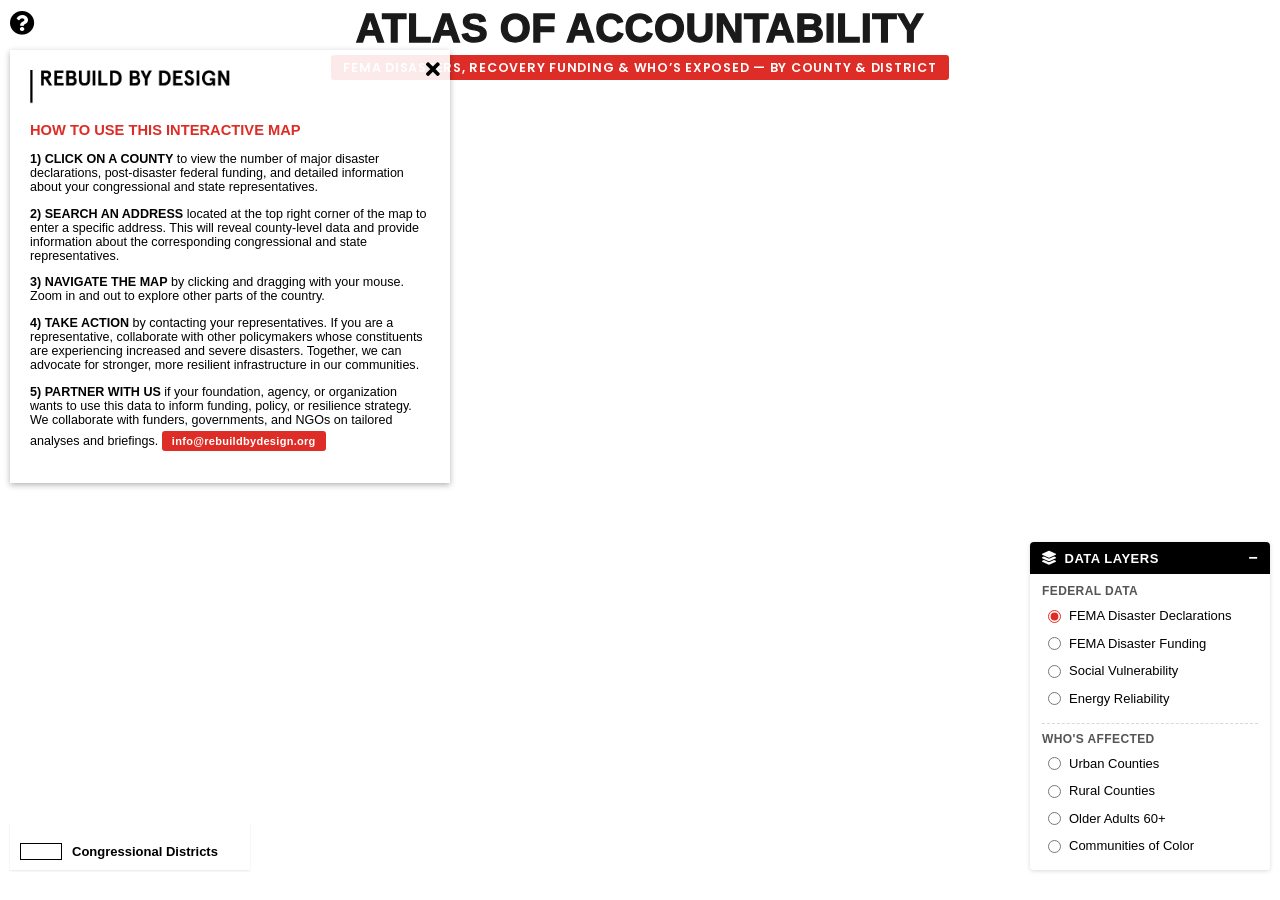
<file: index-old.html>
<!DOCTYPE html>
<html>

<head>
    <meta charset="utf-8">
    <title>Atlas of Accountability — Federal Disaster Declarations & Legislative Districts</title>
    <meta name="viewport" content="initial-scale=1,maximum-scale=1,user-scalable=no">

    <!-- SEO + social-share preview. og:image is a project key visual hosted on
         rebuildbydesign.org so links shared by partners, funders, and press
         unfurl into a rich card instead of a blank tile. -->
    <meta name="description" content="Interactive map of federal disaster declarations and FEMA recovery funding across U.S. counties and congressional districts, 2011–2024. A tool from Rebuild by Design to support resilience planning, policy, and partnership.">
    <meta property="og:type" content="website">
    <meta property="og:title" content="Atlas of Accountability — Rebuild by Design">
    <meta property="og:description" content="Interactive map of federal disaster declarations and FEMA recovery funding across U.S. counties and congressional districts, 2011–2024.">
    <meta property="og:image" content="https://rebuildbydesign.org/wp-content/uploads/AOA-tool.jpg">
    <meta property="og:url" content="https://rebuildbydesign.org/atlas-of-disaster">
    <meta name="twitter:card" content="summary_large_image">
    <meta name="twitter:title" content="Atlas of Accountability — Rebuild by Design">
    <meta name="twitter:description" content="Federal disaster declarations and FEMA recovery funding across U.S. counties and congressional districts, 2011–2024.">
    <meta name="twitter:image" content="https://rebuildbydesign.org/wp-content/uploads/AOA-tool.jpg">

    <link href="https://api.mapbox.com/mapbox-gl-js/v3.3.0/mapbox-gl.css" rel="stylesheet">

    <!-- CUSTOM GOOGLE FONT -->
    <link rel="preconnect" href="https://fonts.googleapis.com">
    <link rel="preconnect" href="https://fonts.gstatic.com" crossorigin>
    <link
        href="https://fonts.googleapis.com/css2?family=Poppins:ital,wght@0,100;0,200;0,300;0,400;0,500;0,600;0,700;0,800;0,900;1,100;1,200;1,300;1,400;1,500;1,600;1,700;1,800;1,900&family=Archivo:wght@800;900&display=swap"
        rel="stylesheet">

    <!-- FONT AWESOME -->
    <link rel="stylesheet" href="https://cdnjs.cloudflare.com/ajax/libs/font-awesome/5.15.1/css/all.min.css">

    <!-- MAPBOX SCRIPTS + GEOCODER -->
    <script src="https://api.mapbox.com/mapbox-gl-js/v3.3.0/mapbox-gl.js"></script>
    <script
        src='https://api.mapbox.com/mapbox-gl-js/plugins/mapbox-gl-geocoder/v5.0.0/mapbox-gl-geocoder.min.js'></script>
    <link rel='stylesheet' href='geocoder.css' type='text/css' /> <!-- Updated link -->


    <!-- LINK TO STYLESHEET -->
    <link rel="stylesheet" href="styles.css">
</head>

<body>
    <!-- ATLAS OF ACCOUNTABILITY LOGO — live HTML/CSS wordmark (replaces atlas-logo.png) -->
    <div class="css-atlas-title">
        <h1 class="atlas-word">Atlas of Accountability</h1>
        <span class="atlas-sub">FEMA disasters, recovery funding &amp; who&rsquo;s exposed &mdash; by county &amp; district</span>
    </div>


    <!-- MAPBOX MAP -->
    <div id="map"></div>


    <!-- LEGEND — body content swaps based on the active data lens -->
    <div id="legend">
        <div id="legend-body">
            <!-- Populated dynamically by scripts.js (see lensConfig.legendHTML) -->
        </div>
        <!-- Congressional Districts Boundary (always visible) -->
        <div class="legend-item">
            <div class="legend-rectangle"></div>
            <span><b>Congressional Districts</b></span>
        </div>
    </div>


    <!-- DATA LENS CONTROL PANEL — radio toggle to swap the choropleth -->
    <div id="control-panel">
        <button id="control-collapse-toggle" class="control-collapse-toggle" type="button" aria-expanded="true" aria-controls="control-panel-body" aria-label="Toggle data layers">
            <i class="fas fa-layer-group control-collapse-glyph" aria-hidden="true"></i>
            <span class="control-collapse-label">Data Layers</span>
            <span class="control-collapse-icon" aria-hidden="true">−</span>
        </button>
        <div id="control-panel-body" class="control-panel-body">
            <div class="control-section">
                <!-- Group 1: Federal Disaster Response — disaster counts +
                     federal funding lenses keyed off FEMA data. -->
                <div class="control-subgroup-title">Federal Data</div>
                <div class="control-options">
                    <label class="control-option">
                        <input type="radio" name="lens" value="disaster" checked>
                        <span>FEMA Disaster Declarations</span>
                    </label>
                    <label class="control-option">
                        <input type="radio" name="lens" value="fema">
                        <span>FEMA Disaster Funding</span>
                    </label>
                    <label class="control-option">
                        <input type="radio" name="lens" value="svi">
                        <span>Social Vulnerability</span>
                    </label>
                    <label class="control-option">
                        <input type="radio" name="lens" value="energy">
                        <span>Energy Reliability</span>
                    </label>
                    <!-- Sub-toggle revealed only when Energy Reliability lens is active -->
                    <div class="control-suboptions" data-lens="energy" style="display:none;">
                        <label class="control-suboption">
                            <input type="radio" name="energy-mode" value="avg" checked>
                            <span>Average outage</span>
                        </label>
                        <label class="control-suboption">
                            <input type="radio" name="energy-mode" value="max">
                            <span>Worst-case outage</span>
                        </label>
                    </div>
                </div>

                <!-- Group 2: Who's Affected — population-overlay lenses that
                     surface which communities sit under the disaster ramp. -->
                <div class="control-subgroup-title">Who's Affected</div>
                <div class="control-options">
                    <label class="control-option">
                        <input type="radio" name="lens" value="urban">
                        <span>Urban Counties</span>
                    </label>
                    <label class="control-option">
                        <input type="radio" name="lens" value="rural">
                        <span>Rural Counties</span>
                    </label>
                    <label class="control-option">
                        <input type="radio" name="lens" value="older">
                        <span>Older Adults 60+</span>
                    </label>
                    <label class="control-option">
                        <input type="radio" name="lens" value="minority">
                        <span>Communities of Color</span>
                    </label>
                    <!-- Older Adults sub-options hidden for now. Lens defaults
                         straight to the "Older adults & disaster declarations"
                         view via lensConfig.older.defaultSubMode in scripts.js.
                         To restore the dual-mode toggle, uncomment this block:
                    <div class="control-suboptions" data-lens="older" style="display:none;">
                        <label class="control-suboption">
                            <input type="radio" name="older-mode" value="concentration" checked>
                            <span>Where older adults live</span>
                        </label>
                        <label class="control-suboption">
                            <input type="radio" name="older-mode" value="disastersFaced">
                            <span>Older adults &amp; disaster declarations</span>
                        </label>
                    </div>
                    -->

                </div>
            </div>
        </div>
    </div>


    <!-- INFORMATION BOX TOP LEFT WITH METHODOLOGY -->
    <button id="info-icon" type="button" aria-label="Open About panel" aria-controls="info-panel">
        <i class="fas fa-question-circle" aria-hidden="true"></i>
    </button>
    <div id="info-panel">
        <button id="close-info-panel" type="button" aria-label="Close About panel">
            <i class="fas fa-times" aria-hidden="true"></i>
        </button>
        <img src="img/rebuildbydesign.png" alt="Rebuild by Design" style="width: 200px; height: 34px">
        <h3 class="info-panel-title">HOW TO USE THIS INTERACTIVE MAP</h3>
        <p><b>1) CLICK ON A COUNTY</b> to view the number of major disaster declarations, post-disaster federal funding, and detailed information about your congressional and state representatives.</p>
        <p><b>2) SEARCH AN ADDRESS</b> located at the top right corner of the map to enter a specific address. This will reveal county-level data and provide information about the corresponding congressional and state representatives.</p>
        <p><b>3) NAVIGATE THE MAP</b> by clicking and dragging with your mouse. Zoom in and out to explore other parts of the country.</p>
        <p><b>4) TAKE ACTION</b> by contacting your representatives. If you are a representative, collaborate with other policymakers whose constituents are experiencing increased and severe disasters. Together, we can advocate for stronger, more resilient infrastructure in our communities.</p>
        <p><b>5) PARTNER WITH US</b> if your foundation, agency, or organization wants to use this data to inform funding, policy, or resilience strategy. We collaborate with funders, governments, and NGOs on tailored analyses and briefings.
            <a class="info-panel-partner-link" href="mailto:info@rebuildbydesign.org?subject=Partner%20with%20Rebuild%20by%20Design%20%E2%80%94%20Atlas%20of%20Accountability">info@rebuildbydesign.org</a>
        </p>

        <!-- 
        <p class="info-panel-meta">Data sources &amp; methodology: <a href="https://rebuildbydesign.org/atlas-of-disaster#methodology" target="_blank" rel="noopener">rebuildbydesign.org/atlas-of-accountability</a></p>-->
    </div>


    <!-- LINK TO SCRIPTS DATA -->
    <script src="scripts.js"></script>


</body>

</html>
</file>
<file: geocoder.css>
/* Basics */
.mapboxgl-ctrl-geocoder,
.mapboxgl-ctrl-geocoder *,
.mapboxgl-ctrl-geocoder *:after,
.mapboxgl-ctrl-geocoder *:before {
    box-sizing: border-box;
}

.mapboxgl-ctrl-geocoder {
    position: absolute;
    top: 20px; /* 100px from the top */
    right: 40px; /* 20px from the right */
    background-color: #000; /* Black background */
    width: 225px;
    color: #fff; /* White text */
    min-width: 225px;
    z-index: 999;
    border-radius: 0px;
    transition: width .25s, min-width .25s;
    box-shadow: 0 2px 6px rgba(0, 0, 0, 0.3); /* Shadow for better visibility */
}

.mapboxgl-ctrl-geocoder--input {
    font: inherit;
    width: 100%;
    border: none;
    background-color: transparent;
    margin: 0;
    height: 40px;
    color: #fff; /* White text */
    font-weight: bold; /* Bold text */
    padding: 10px;
    font-size: 16px;
    font-family: 'Arial';
    padding-left: 40px; /* Move text to the right to avoid blocking the icon */
    text-overflow: ellipsis;
    white-space: nowrap;
    overflow: hidden;
}

.mapboxgl-ctrl-geocoder--input::-ms-clear {
    display: none; /* Hide input clear button in IE */
}

.mapboxgl-ctrl-geocoder--input:focus {
    color: #fff; /* White text */
    outline: thin dotted;
}

/* Set placeholder text color to white and font family to Arial */
.mapboxgl-ctrl-geocoder--input::placeholder {
    color: #fff; /* White text */
    opacity: 1; /* Ensures the color is not faded */
    font-family: 'Arial'; /* Font family */
}

.mapboxgl-ctrl-geocoder .mapboxgl-ctrl-geocoder--pin-right>* {
    z-index: 2;
    position: absolute;
    right: 8px;
    top: 7px;
    display: none;
}

.mapboxgl-ctrl-geocoder,
.mapboxgl-ctrl-geocoder .suggestions {
    box-shadow: 0 0 10px 2px rgba(0, 0, 0, .1);
}

/* Collapsed */
.mapboxgl-ctrl-geocoder.mapboxgl-ctrl-geocoder--collapsed {
    width: 50px;
    min-width: 50px;
    transition: width .25s, min-width .25s;
}

/* Suggestions */
.mapboxgl-ctrl-geocoder .suggestions {
    background-color: #000; /* Black background for suggestions */
    border: none;
    border-radius: 0 0 8px 8px;
    left: 0;
    list-style: none;
    margin: 0;
    padding: 0;
    position: absolute;
    width: 100%;
    top: calc(100% + 6px);
    z-index: 1000;
    overflow: hidden;
    font-size: 15px;
}

.mapboxgl-ctrl-bottom-left .suggestions,
.mapboxgl-ctrl-bottom-right .suggestions {
    top: auto;
    bottom: 100%;
}

.mapboxgl-ctrl-geocoder .suggestions>li>a {
    cursor: default;
    display: block;
    padding: 6px 12px;
    color: #fff; /* White text */
}

.mapboxgl-ctrl-geocoder .suggestions>.active>a,
.mapboxgl-ctrl-geocoder .suggestions>li>a:hover {
    color: #000; /* Black text */
    background-color: #f3f3f3;
    text-decoration: none;
    cursor: pointer;
}

.mapboxgl-ctrl-geocoder--suggestion-title {
    font-weight: bold;
}

.mapboxgl-ctrl-geocoder--suggestion-title,
.mapboxgl-ctrl-geocoder--suggestion-address {
    text-overflow: ellipsis;
    overflow: hidden;
    white-space: nowrap;
}

/* Icons */
.mapboxgl-ctrl-geocoder--icon {
    display: inline-block;
    vertical-align: middle;
    fill: #fff; /* White icon color */
    top: 10px;
}

.mapboxgl-ctrl-geocoder--icon-search {
    position: absolute;
    top: 9px;
    left: 10px; /* Adjust the icon position */
    width: 23px;
    height: 23px;
}

.mapboxgl-ctrl-geocoder--button {
    padding: 0;
    margin: 0;
    border: none;
    cursor: pointer;
    background: #000; /* Black background */
    line-height: 1;
}

.mapboxgl-ctrl-geocoder--icon-close {
    width: 20px;
    height: 20px;
    margin-top: 8px;
    margin-right: 3px;
}

.mapboxgl-ctrl-geocoder--button:hover .mapboxgl-ctrl-geocoder--icon-close {
    fill: #fff; /* White icon hover color */
}

.mapboxgl-ctrl-geocoder--icon-geolocate {
    width: 22px;
    height: 22px;
    margin-top: 6px;
    margin-right: 3px;
}

.mapboxgl-ctrl-geocoder--icon-loading {
    width: 26px;
    height: 26px;
    margin-top: 5px;
    margin-right: 0px;
    animation: rotate 0.8s infinite cubic-bezier(0.45, 0.05, 0.55, 0.95);
}

/* Powered by */
.mapboxgl-ctrl-geocoder--powered-by {
    display: block;
    float: left;
    padding: 6px 12px;
    padding-bottom: 9px;
    font-size: 13px;
}

.mapboxgl-ctrl-geocoder--powered-by a {
    color: #fff; /* White text */
}

.mapboxgl-ctrl-geocoder--powered-by a:not(:hover) {
    text-decoration: none;
}

/* Animation */
@-webkit-keyframes rotate {
    from {
        -webkit-transform: rotate(0);
        transform: rotate(0);
    }
    to {
        -webkit-transform: rotate(360deg);
        transform: rotate(360deg);
    }
}

@keyframes rotate {
    from {
        transform: rotate(0);
    }
    to {
        transform: rotate(360deg);
    }
}

/* Nudge animation */
@keyframes nudge {
    0%, 100% {
        transform: translateX(0);
    }
    50% {
        transform: translateX(7px);
    }
}

.nudge {
    animation: nudge 0.5s ease-in-out infinite;
}

/* Mobile specific styles */
@media (max-width: 600px) {
    .mapboxgl-ctrl-geocoder {
        width: 150px;
        min-width: 150px;
        top: 45px; /* increased from 20px → moves geocoder down 50px */
        right: 45px; /* optional: tighter margin for mobile */
    }

    .mapboxgl-ctrl-geocoder--input {
        height: 25px;
        font-size: 10px;
        padding: 10px;
        padding-left: 25px;
    }

    .mapboxgl-ctrl-geocoder--icon-search {
        top: 5px;
        left: 7px;
        width: 16px;
        height: 16px;
    }

    .mapboxgl-ctrl-geocoder .suggestions {
        font-size: 11px;
    }

    .mapboxgl-ctrl-geocoder .suggestions>li>a {
        padding: 4px 8px;
    }
}
</file>
<file: styles.css>
/* MAIN BODY STYLE */
body {
    margin: 0;
    padding: 0;
    overflow: hidden;
    font-family: 'Arial';
    font-style: normal;
    color: #000;
}

h3 {
    color: #000;
}

a:link,
a:visited {
    color: #de2d26;
    text-decoration: none;
}

a:hover,
a:active {
    color: #fcae91;
    text-decoration: none;
}

/* MAPBOX STYLE */
#map {
    position: absolute;
    top: 0;
    bottom: 0;
    width: 100%;
}

/* ATLAS TITLE — live HTML/CSS wordmark (Option A: outlined refresh) */
.css-atlas-title {
    position: absolute;
    top: 10px;
    left: 50%;
    transform: translateX(-50%);
    z-index: 1000;
    pointer-events: none;
    width: 92%;
    max-width: 640px;
    text-align: center;
}

.css-atlas-title .atlas-word {
    margin: 0;
    /* RBD outline font — same family used by the county popup's state
       name (.atlas-report-state). The "Outlined" glyphs are hollow by
       design, so we fill them solid dark and let the font supply the
       outline. NOTE: RBDBoldOutlined is NOT embedded in this project;
       it only renders on machines that have it installed locally.
       Everyone else falls back to Arial Black (solid, no outline).
       To make the outline render for all visitors, embed the font via
       @font-face (see note in the popup styles). */
    font-family: 'RBDBoldOutlined', 'Arial Black', 'Arial Bold', Gadget, sans-serif;
    font-weight: 700;
    text-transform: uppercase;
    /* keep the wordmark on a single line; size scales down on narrow screens */
    white-space: nowrap;
    font-size: clamp(18px, 4vw, 40px);
    line-height: 0.92;
    letter-spacing: 0.01em;
    color: #1a1a1a;
    /* RBDBoldOutlined is a single-weight font, so font-weight has no
       visible effect — thicken the glyph edges with a stroke instead
       to make the wordmark read heavier. Bump the px value for bolder. */
    -webkit-text-stroke: 1.3px #1a1a1a;
    text-stroke: 1.3px #1a1a1a;
}

.css-atlas-title .atlas-sub {
    display: inline-block;
    margin-top: 8px;
    background: #de2d26;
    color: #fff;
    font-family: 'Poppins', Arial, sans-serif;
    font-weight: 600;
    font-size: clamp(8.5px, 1.45vw, 12.5px);
    letter-spacing: 0.06em;
    text-transform: uppercase;
    line-height: 1.25;
    padding: 5px 12px;
    border-radius: 3px;
}

/* DATA LENS LEGEND — body content swaps based on active lens */
#legend {
    position: absolute;
    bottom: 30px;
    left: 10px;
    text-align: left;
    z-index: 999;
    padding: 10px;
    background: rgba(255, 255, 255, 0.8);
    box-shadow: 0 1px 2px rgba(0, 0, 0, 0.1);
    border-radius: 0px;
    font-size: 13px;
    font-family: 'Arial';
    font-weight: 100;
    font-style: normal;
    width: 220px;
}

.legend-title {
    margin-bottom: 4px;
}

/* SVI lens resolution indicator — a zoom-aware line above the legend
   title telling the user whether they're viewing the county average or
   census tracts, plus an orange nudge to zoom in for tract detail.
   Populated by renderSviScope() in scripts.js. */
.svi-scope-line {
    display: flex;
    align-items: center;
    gap: 6px;
    font-size: 11.5px;
    font-weight: bold;
    color: #00695f;
    margin-bottom: 6px;
}
.svi-scope-line:empty {
    display: none;
}
.svi-scope-line .res-dot {
    width: 7px;
    height: 7px;
    border-radius: 50%;
    background: #00B7A6;
    flex: none;
}
.svi-scope-line .res-line-muted {
    font-weight: normal;
    color: #777;
}
.svi-scope-hint {
    font-size: 10.5px;
    color: #8a6a00;
    margin-top: 7px;
    display: flex;
    align-items: center;
    gap: 5px;
    background: #fdf3d0;
    border-left: 3px solid #F4C842;
    padding: 4px 7px;
}
.svi-scope-hint:empty {
    display: none;
}

/* Sub-mode subtitle under a lens title (e.g. "Average outage" /
   "Worst-case outage" beneath "Energy Reliability"). */
.legend-mode-name {
    font-size: 12px;
    color: #555;
    font-weight: normal;
}

/* Filter badge — appended to the legend when an Urban/Rural filter
   is active so the user always knows which subset they're seeing. */
.legend-filter-badge {
    margin-top: 8px;
    padding: 4px 8px;
    border-left: 3px solid #888;
    background: #f4f4f4;
    font-size: 11px;
    font-weight: bold;
    color: #333;
}
.legend-filter-badge.filter-rural {
    border-left-color: #F4C842;  /* warm yellow — matches popup tag */
    background: #fdf3d0;
}
.legend-filter-badge.filter-urban {
    border-left-color: #FF6B35;  /* coral-orange — matches popup tag */
    background: #ffe2d4;
}


/* HOVER TOOLTIP — lightweight popup that follows the cursor.
   Compact, no tab arrow, no close button. Shows county name + the
   active lens's value so the user can scan the map at a glance. */
.aoa-hover-popup .mapboxgl-popup-content {
    padding: 8px 10px;
    border-radius: 4px;
    box-shadow: 0 2px 8px rgba(0, 0, 0, 0.18);
    font-family: 'Arial', sans-serif;
    font-size: 12px;
    line-height: 1.3;
    color: #000;
    pointer-events: none;
    max-height: none;
    overflow: visible;
}
.aoa-hover-popup .mapboxgl-popup-tip {
    display: none;
}
.aoa-hover-popup .hover-county {
    font-weight: bold;
    font-size: 13px;
    color: #000;
}
/* The headline value carries the ACTIVE LENS's color so the tooltip
   reads in the same palette as the map + legend it sits on (e.g. teal
   under Social Vulnerability, magenta under Communities of Color). The
   per-lens classes below override the neutral default. Keep these hexes
   in sync with the disaster-count headline tints (.disaster-count.lens-*)
   and the legend color-bar anchors. */
.aoa-hover-popup .hover-summary {
    color: #333;
    font-weight: bold;
    margin-top: 2px;
}
.aoa-hover-popup .hover-summary.lens-disaster { color: #de2d26; }
.aoa-hover-popup .hover-summary.lens-fema     { color: #c96305; }
.aoa-hover-popup .hover-summary.lens-svi      { color: #007462; }
.aoa-hover-popup .hover-summary.lens-energy   { color: #c24400; }
.aoa-hover-popup .hover-summary.lens-older    { color: #005824; }
.aoa-hover-popup .hover-summary.lens-urban    { color: #4a1486; }
.aoa-hover-popup .hover-summary.lens-rural    { color: #084594; }
.aoa-hover-popup .hover-summary.lens-minority { color: #7a0177; }

/* Muted secondary context line (e.g. "Urban county · pop. 58,761",
   the older-adult share, or the parent county under a tract). Replaces
   the old all-caps .hover-class tag, which used to stamp URBAN/RURAL on
   every tooltip regardless of the active lens. */
.aoa-hover-popup .hover-sub {
    color: #555;
    font-size: 11px;
    margin-top: 2px;
}
/* Communities of Color lens — race breakdown rows inside the hover
   tooltip, so the full detail is readable without opening the popup or
   dropping to the tract layer. */
.aoa-hover-popup .hover-race {
    margin-top: 5px;
    padding-top: 4px;
    border-top: 1px solid #eee;
}
.aoa-hover-popup .hover-race-row {
    display: flex;
    justify-content: space-between;
    gap: 14px;
    font-size: 11px;
    line-height: 1.55;
    color: #444;
}
.aoa-hover-popup .hover-race-row span:last-child {
    font-weight: bold;
    color: #7a0177;
}


/* INDICATORS TABLE — sits inside the click popup's County Data tab.
   Surfaces all 4 lens metrics so a journalist can fact-check across
   dimensions in one glance. The row whose key matches the active lens
   gets a yellow highlight so the "current view" stays visible.       */
.indicators-block {
    margin-top: 8px;
}
.indicators-table {
    width: 100%;
    border-collapse: collapse;
    font-size: 12px;
    line-height: 1.35;
}
.indicators-table td {
    padding: 3px 6px;
    border-bottom: 1px solid #eee;
}

/* Generic label / value cell styling — shared by both the Indicators
   table and the State Stats table so the visual language matches.
   Bold values, regular labels (consistent with the popup's headline
   "4 Federally Declared Extreme Weather Disasters" callout where the
   number is bold and the description is regular weight). */
.indicator-label {
    color: #555;
    width: 65%;
    font-weight: normal;
}
.indicator-value {
    text-align: right;
    font-weight: bold;
    color: #000;
    white-space: nowrap;
}

/* Section subheader inside the indicators table — names the data
   source for each group (Atlas of Accountability / CDC SVI / U.S.
   Energy Reliability). Bold black + 2px underline so it visually
   matches the county name h3 — readers see them as section anchors,
   not faint captions. Reserved black so red can stay reserved for
   the disaster-count headline + active lens highlights. */
.indicators-table tr.indicator-subheader td {
    padding: 10px 4px 4px;
    font-size: 11px;
    font-weight: bold;
    text-transform: uppercase;
    letter-spacing: 0.6px;
    color: #000;
    border-bottom: 2px solid #000;
    background: transparent;
}
/* The very first subheader doesn't need a big top gap (the
   disaster-count block above already provides spacing). */
.indicators-table tr.indicator-subheader:first-child td {
    padding-top: 6px;
}

/* Methodology / explainer caption that sits under a subheader. Uses
   a smaller font and lighter color so it reads as a footnote, not a
   competing row. <i> tags inside the caption italicize key terms. */
.indicators-table tr.indicator-caption td {
    padding: 4px 6px 8px;
    font-size: 11px;
    line-height: 1.35;
    color: #666;
    border-bottom: 1px solid #eee;
}

/* County → tract comparison pair at the top of the tract SVI section.
   Both rows live in the SVI teal palette; intensity sets the hierarchy.
   County = lighter context tint, tract = stronger focus tint + accent
   stripe (mirrors the active-row stripe used elsewhere). */
.indicators-table tr.indicator-compare td {
    border-bottom: 1px solid #eee;
}
.indicators-table tr.compare-county td {
    background: #E3F6F2;
}
.indicators-table tr.compare-county .indicator-label,
.indicators-table tr.compare-county .indicator-value {
    color: #2b6a62;
}
.indicators-table tr.compare-tract {
    box-shadow: inset 3px 0 0 #00B7A6;
}
.indicators-table tr.compare-tract td {
    background: #C6F2ED;
}
.indicators-table tr.compare-tract .indicator-label,
.indicators-table tr.compare-tract .indicator-value {
    color: #00463c;
    font-weight: bold;
}

/* "Zoom in for census-tract detail" nudge in the county popup's SVI
   section — mirrors the legend's orange hint and is clickable (flies the
   map to tract zoom). Spans both table columns. */
.indicators-table tr.svi-zoom-hint-row td {
    padding: 8px 6px 4px;
    border-bottom: 1px solid #eee;
}
.svi-zoom-hint {
    display: flex;
    align-items: center;
    gap: 6px;
    width: 100%;
    text-align: left;
    font-family: inherit;
    font-size: 11px;
    color: #8a6a00;
    background: #fdf3d0;
    border: none;
    border-left: 3px solid #F4C842;
    padding: 6px 8px;
    cursor: pointer;
}
.svi-zoom-hint:hover {
    background: #fbeab0;
}
.svi-zoom-hint-arrow {
    margin-left: auto;
    font-weight: bold;
}

/* Collapsible section header inside the indicators table (e.g. the tract
   popup's "Theme breakdown" and "Race & ethnicity"). Click to expand the
   rows tagged group-<id>. Reads as a tappable row in the SVI teal family:
   caret + label, with an optional count/teaser on the right. */
.indicators-table tr.indicator-collapsible {
    cursor: pointer;
}
.indicators-table tr.indicator-collapsible td {
    padding: 7px 6px;
    border-bottom: 1px solid #d7efe9;
    background: #EAF8F5;
}
.indicators-table tr.indicator-collapsible:hover td {
    background: #D4F1EB;
}
.indicators-table tr.indicator-collapsible .indicator-label {
    font-weight: bold;
    color: #00574c;
}
.indicators-table tr.indicator-collapsible .caret {
    display: inline-block;
    margin-right: 6px;
    font-size: 9px;
    color: #00B7A6;
    transition: transform 0.15s ease;
    transform: translateY(-1px);
}
.indicators-table tr.indicator-collapsible[aria-expanded="true"] .caret {
    transform: translateY(-1px) rotate(90deg);
}
.collapsible-count,
.collapsible-teaser {
    font-weight: normal;
    color: #4a8c82;
    font-size: 11px;
}

/* Rows belonging to a collapsible group: hidden until .is-open is added
   by the toggle handler. When open they read as nested detail — a faint
   teal tint + left indent so they clearly belong to the header above. */
.indicators-table tr.indicator-grouped {
    display: none;
}
.indicators-table tr.indicator-grouped.is-open {
    display: table-row;
}
.indicators-table tr.indicator-grouped td {
    background: #F4FBFA;
}
.indicators-table tr.indicator-grouped .indicator-label {
    padding-left: 18px;
}
.indicators-table tr.indicator-grouped.indicator-caption td {
    padding-left: 18px;
    color: #4a8c82;
}

/* Communities of Color county section. The COC block appears at the bottom
   of every county popup, so by default its collapsible header + nested rows
   are NEUTRAL grey (overriding the generic teal collapsible style above).
   They only take on the pink lens family when the Communities of Color lens
   is the active lens — keyed off the `lens-minority` class on the table. */
.indicators-table tr.indicator-collapsible.collapsible-coc td {
    background: #f4f4f4;
    border-bottom-color: #e6e6e6;
}
.indicators-table tr.indicator-collapsible.collapsible-coc:hover td {
    background: #ececec;
}
.indicators-table tr.indicator-collapsible.collapsible-coc .indicator-label {
    color: #444;
}
.indicators-table tr.indicator-collapsible.collapsible-coc .caret {
    color: #888;
}
.indicators-table tr.indicator-grouped.group-countyrace td {
    background: #fafafa;
}

/* Active state — Communities of Color lens selected → pink family. */
.indicators-table.lens-minority tr.indicator-collapsible.collapsible-coc td {
    background: #fff3f9;
    border-bottom-color: #ffb8db;
}
.indicators-table.lens-minority tr.indicator-collapsible.collapsible-coc:hover td {
    background: #ffe9f3;
}
.indicators-table.lens-minority tr.indicator-collapsible.collapsible-coc .indicator-label {
    color: #7a0177;
}
.indicators-table.lens-minority tr.indicator-collapsible.collapsible-coc .caret {
    color: #ae017e;
}
.indicators-table.lens-minority tr.indicator-grouped.group-countyrace td {
    background: #fff3f9;
}

/* ── Federal disaster aid: county hero block ──
   The headline county FEMA number, shown big + abbreviated. Neutral by
   default; tints orange when the FEMA Disaster Funding lens is active
   (table carries .lens-fema), matching that lens's family. */
.indicators-table tr.fema-hero-row td {
    padding: 3px 0 5px;
    border-bottom: 0;
}
.fema-hero {
    background: #f5f5f3;
    border-left: 4px solid #999;
    padding: 6px 10px;
}
.fema-hero .hero-amount {
    font-size: 17px;
    font-weight: 700;
    line-height: 1.05;
    color: #222;
}
.fema-hero .hero-sub {
    font-size: 10px;
    color: #555;
    margin-top: 2px;
}
.indicators-table.lens-fema .fema-hero {
    background: #FDE0C8;
    border-left-color: #ED7A1F;
}
.indicators-table.lens-fema .fema-hero .hero-amount {
    color: #9A4B02;
}

/* Statewide funding collapsible: neutral by default, orange under the FEMA
   lens (same neutral→lens-color pattern as the Communities of Color block). */
.indicators-table tr.indicator-collapsible.collapsible-fema td {
    background: #f4f4f4;
    border-bottom-color: #e6e6e6;
}
.indicators-table tr.indicator-collapsible.collapsible-fema:hover td {
    background: #ececec;
}
.indicators-table tr.indicator-collapsible.collapsible-fema .indicator-label {
    color: #444;
}
.indicators-table tr.indicator-collapsible.collapsible-fema .caret {
    color: #888;
}
.indicators-table tr.indicator-grouped.group-statefunding td {
    background: #fafafa;
}
/* Statewide total teaser ($) in bold black — neutral so it reads as a
   plain figure rather than an alert, bolded so the dollar amount stands
   out. Scoped to funding so the COC % POC teaser is unaffected. */
.indicators-table tr.indicator-collapsible.collapsible-fema .collapsible-teaser {
    color: #000;
    font-weight: bold;
}
.indicators-table.lens-fema tr.indicator-collapsible.collapsible-fema td {
    background: #FDE0C8;
    border-bottom-color: #f6cba6;
}
.indicators-table.lens-fema tr.indicator-collapsible.collapsible-fema:hover td {
    background: #f9d3b3;
}
.indicators-table.lens-fema tr.indicator-collapsible.collapsible-fema .indicator-label {
    color: #9A4B02;
}
.indicators-table.lens-fema tr.indicator-collapsible.collapsible-fema .caret {
    color: #C96305;
}
.indicators-table.lens-fema tr.indicator-grouped.group-statefunding td {
    background: #fff6ee;
}

/* Footnotes rendered BELOW the indicators table — methodology caveats
   that explain marked terms (e.g. *NRI threshold). Small, italic, gray. */
.indicators-footnotes {
    margin-top: 8px;
    font-size: 11px;
    line-height: 1.4;
    color: #666;
    font-style: italic;
}
.indicators-footnotes div {
    margin-top: 3px;
}
.indicators-table tr.indicator-active .indicator-label,
.indicators-table tr.indicator-active .indicator-value {
    color: #000;
}

/* Per-lens highlight colors — uses the lightest stop of each lens's
   ramp for the row background and a deeper mid-ramp tone for the
   left stripe accent. Keeps visual continuity with the map legend. */
.indicators-table tr.indicator-active.lens-fema {
    background: #FDE0C8;
    box-shadow: inset 3px 0 0 #ED7A1F;
}
.indicators-table tr.indicator-active.lens-svi {
    background: #C6F2ED;
    box-shadow: inset 3px 0 0 #00B7A6;
}
.indicators-table tr.indicator-active.lens-energy {
    background: #F9ECDC;
    box-shadow: inset 3px 0 0 #C24400;
}
.indicators-table tr.indicator-active.lens-older {
    background: #edf8fb;
    box-shadow: inset 3px 0 0 #005824;
}
.indicators-table tr.indicator-active.lens-minority {
    background: #fff3f9;
    box-shadow: inset 3px 0 0 #7a0177;
}

.color-bar {
    position: relative;
    width: 100%;
    height: 30px;
    padding: 0 10px;
    box-sizing: border-box;
}

/* Per-lens gradients — keep these aligned with paintExpression in scripts.js. */
.color-bar.lens-disaster {
    background: linear-gradient(to right, #e6e6e5, #fee5d9, #fcae91, #fb6a4a, #de2d26, #a50f15, #710005);
}
.color-bar.lens-fema {
    background: linear-gradient(to right, #FDE0C8, #F9BE88, #F59A45, #ED7A1F, #C96305, #9A4B02);
}
.color-bar.lens-svi {
    background: linear-gradient(to right, #C6F2ED, #79D9CF, #00B7A6, #009887, #007462);
}
.color-bar.lens-energy {
    background: linear-gradient(to right, #F9ECDC, #F4C69A, #F07F2E, #C24400, #6E2800);
}
.color-bar.lens-older {
    background: linear-gradient(to right, #edf8fb, #b2e2e2, #66c2a4, #2ca25f, #006d2c);
}
/* Older Adults > "Older adults & disaster declarations" — smooth
   7-stop green spectrum, matching the FEMA Disaster Declarations
   lens visual style (0/2/4/6/8/10/12+). Painted only on counties
   with 25%+ age 60+; everywhere else is muted gray. */
.color-bar.lens-older-disasters {
    background: linear-gradient(to right, #edf8fb, #ccece6, #99d8c9, #66c2a4, #41ae76, #238b45, #005824);
}
/* Urban Counties & Disaster Declarations — smooth 7-stop purple
   spectrum, matching the FEMA Disaster Declarations lens visual
   style. Civic/government coding, intentionally non-political. */
.color-bar.lens-urban {
    background: linear-gradient(to right, #efedf5, #dadaeb, #bcbddc, #9e9ac8, #807dba, #6a51a3, #4a1486);
}
/* Rural Counties — smooth 7-stop blue spectrum, matching the FEMA
   Disaster Declarations lens visual style. Distinct from Social
   Vulnerability (which leans teal/green-blue). */
.color-bar.lens-rural {
    background: linear-gradient(to right, #eff3ff, #c6dbef, #9ecae1, #6baed6, #4292c6, #2171b5, #084594);
}
/* Communities of Color — smooth 7-stop magenta/pink spectrum, matching
   the FEMA Disaster Declarations lens visual style. Painted only on
   majority-minority counties (50%+ people of color); everywhere else is
   muted gray. Distinct from urban (purple), rural (blue), older (green). */
.color-bar.lens-minority {
    background: linear-gradient(to right, #fde0dd, #fcc5c0, #fa9fb5, #f768a1, #dd3497, #ae017e, #7a0177);
}

/* Proportional-dots legend for the Older Adults > "Where older adults
   live" sub-mode. Each .legend-dot is sized inline (data-driven) to
   match the radii produced by the map's sqrt scale at 10K / 100K /
   500K / 1M+ adults 60+. */
.dot-scale-legend {
    display: flex;
    align-items: flex-end;
    gap: 16px;
    margin-top: 10px;
    padding: 4px 4px 0;
}
.dot-scale-legend .dot-group {
    display: flex;
    flex-direction: column;
    align-items: center;
    gap: 4px;
}
.dot-scale-legend .legend-dot {
    display: inline-block;
    background: #006d2c;
    opacity: 0.6;
    border-radius: 50%;
    border: 0.6px solid #ffffff;
    box-shadow: 0 0 0 0.5px rgba(0,0,0,0.12);
}
.dot-scale-legend .dot-label {
    font-size: 10px;
    color: #555;
}


/* Optional unit caption sitting below a lens gradient. */
.legend-units {
    margin-top: 4px;
    font-size: 11px;
    color: #555;
    font-style: italic;
}

/* "No data" swatch shown beside lenses that have a missing-value class
   (e.g. SVI for Puerto Rico/DC/territories, Energy Reliability for the
   142 counties without utility data). */
.legend-no-data {
    display: flex;
    align-items: center;
    gap: 6px;
    margin-top: 6px;
    font-size: 12px;
}
.no-data-swatch {
    display: inline-block;
    width: 18px;
    height: 12px;
    background: #C9C9C9;
    border: 0.5px solid rgba(0, 0, 0, 0.2);
    flex-shrink: 0;
}
.no-data-swatch.energy {
    background: #C8CBD1;
}

.color-description {
    position: absolute;
    top: 5px;
    left: 0;
    right: 0;
    display: flex;
    justify-content: space-between;
    padding: 3px 10px;
    color: #ffffff;
    font-weight: bold;
}

/* DATA LENS + URBAN/RURAL CONTROL PANEL (bottom-right) */
#control-panel {
    position: absolute;
    bottom: 30px;
    right: 10px;
    z-index: 999;
    background: rgba(255, 255, 255, 0.92);
    box-shadow: 0 1px 4px rgba(0, 0, 0, 0.15);
    border-radius: 4px;
    font-family: 'Arial';
    font-size: 13px;
    color: #000;
    width: 240px;
    overflow: hidden;
}

.control-collapse-toggle {
    width: 100%;
    display: flex;
    align-items: center;
    gap: 8px;
    padding: 8px 12px;
    background: #000;
    color: #fff;
    border: none;
    cursor: pointer;
    font-family: 'Arial';
    font-size: 13px;
    font-weight: bold;
    text-transform: uppercase;
    letter-spacing: 0.5px;
}

.control-collapse-toggle:hover {
    background: #de2d26;
}

.control-collapse-glyph {
    font-size: 14px;
    line-height: 1;
    flex-shrink: 0;
}

.control-collapse-label {
    flex: 1;
    text-align: left;
}

.control-collapse-icon {
    font-size: 16px;
    line-height: 1;
    flex-shrink: 0;
}

.control-panel-body {
    padding: 10px 12px 12px;
}

.control-panel-body.collapsed {
    display: none;
}

.control-section + .control-section {
    margin-top: 12px;
    padding-top: 12px;
    border-top: 1px solid #e0e0e0;
}

.control-title {
    font-weight: bold;
    margin-bottom: 6px;
    font-size: 12px;
    text-transform: uppercase;
    letter-spacing: 0.4px;
    color: #333;
}

/* Sub-grouping inside a control-section. Used to split the data
   lens list into "Atlas Data" and "Communities & Disasters" groups
   so the population overlay lenses read as a distinct family. */
.control-subgroup-title {
    font-weight: bold;
    font-size: 12px;
    text-transform: uppercase;
    letter-spacing: 0.4px;
    color: #555;
    margin: 12px 0 6px 0;
    padding-top: 8px;
    border-top: 1px dashed #d8d8d8;
}
.control-subgroup-title:first-child {
    margin-top: 0;
    padding-top: 0;
    border-top: none;
}

.control-options {
    display: flex;
    flex-direction: column;
    gap: 4px;
}

.control-option {
    display: flex;
    align-items: center;
    gap: 8px;
    padding: 4px 6px;
    cursor: pointer;
    border-radius: 2px;
    line-height: 1.2;
}

.control-option:hover {
    background: #f5f5f5;
}

.control-option input[type="radio"] {
    margin: 0;
    cursor: pointer;
    accent-color: #de2d26;
}

.control-option span {
    user-select: none;
}

/* Lens-specific sub-controls (e.g. Energy AVG / MAX). Indented under
   the parent radio with a left rule to make the relationship visible.
   Visibility is controlled by JS — only shown when the parent lens
   is active. */
.control-suboptions {
    margin: 4px 0 4px 22px;
    padding-left: 8px;
    border-left: 2px solid #d6d6d6;
    display: flex;
    flex-direction: column;
    gap: 2px;
}

.control-suboption {
    display: flex;
    align-items: center;
    gap: 6px;
    padding: 3px 4px;
    cursor: pointer;
    border-radius: 2px;
    line-height: 1.2;
    font-size: 12px;
    color: #333;
}

.control-suboption:hover {
    background: #f5f5f5;
}

.control-suboption input[type="radio"] {
    margin: 0;
    cursor: pointer;
    accent-color: #C24400; /* matches energy ramp accent */
    transform: scale(0.9);
}

.control-suboption span {
    user-select: none;
}


/* WEST VIRGINIA WORKSHOP LAYERS — checkbox overlays + hint */
.control-option input[type="checkbox"] {
    margin: 0;
    cursor: pointer;
    accent-color: #1f78b4; /* matches the floodplain blue */
}

/* "Base data layer" toggle sits apart from the WV overlay checkboxes */
.wv-base-row {
    border-bottom: 1px dashed #d6d6d6;
    padding-bottom: 6px;
    margin-bottom: 2px;
}

.wv-layer-hint {
    font-size: 11px;
    line-height: 1.3;
    color: #777;
    font-style: italic;
    padding: 2px 4px 4px 22px;
}

/* Floodplain legend swatch — aqua fill + blue edge, echoing FEMA's
   Special Flood Hazard Area symbology. */
.legend-swatch-flood {
    width: 40px;
    height: 15px;
    background-color: rgba(31, 111, 229, 0.45);
    border: 1.5px solid #0a3a8c;
    margin-right: 10px;
    flex: 0 0 auto;
}

/* Repetitive loss — purple to stand apart from the red choropleth + blue flood */
.legend-swatch-reploss {
    width: 40px;
    height: 15px;
    background-color: rgba(142, 36, 170, 0.55);
    border: 1.5px solid #4a148c;
    margin-right: 10px;
    flex: 0 0 auto;
}

/* Flood buyouts — green dot (mitigation already funded) */
.legend-swatch-buyouts {
    width: 15px;
    height: 15px;
    background-color: #1b7837;
    border: 1.5px solid #ffffff;
    box-shadow: 0 0 0 1px #1b7837;
    border-radius: 50%;
    margin-right: 14px;
    margin-left: 12px;
    flex: 0 0 auto;
}

/* HUC-8 watersheds — dashed teal line */
.legend-swatch-watersheds {
    width: 40px;
    height: 0;
    border-top: 2px dashed #00695c;
    margin-right: 10px;
    flex: 0 0 auto;
}

/* NRI tooltip — per-hazard expected-loss breakdown + framing footer */
.hover-haz-title {
    margin-top: 6px;
    font-size: 11px;
    font-weight: 600;
    color: #333;
}

.hover-haz {
    margin-top: 2px;
}

.hover-haz-row {
    display: flex;
    justify-content: space-between;
    gap: 12px;
    font-size: 12px;
    line-height: 1.5;
}

.hover-haz-row span:last-child {
    color: #bd0026;
    font-variant-numeric: tabular-nums;
    white-space: nowrap;
}

.hover-foot {
    margin-top: 6px;
    padding-top: 5px;
    border-top: 1px solid #e2e2e2;
    font-size: 10.5px;
    line-height: 1.35;
    color: #666;
    font-style: italic;
}

/* NRI flood-risk graduated legend (a small ramp instead of one swatch) */
.legend-item-block {
    display: block;
}

.nri-ramp {
    display: flex;
    margin-top: 6px;
}

.nri-ramp span {
    flex: 1 1 0;
    height: 12px;
}

.nri-ramp-labels {
    display: flex;
    justify-content: space-between;
    font-size: 10px;
    color: #555;
    margin-top: 2px;
}

/* CONGRESS BOUNDARY LEGEND */
.legend-item {
    display: flex;
    justify-content: flex-start;
    /* Align items to the start */
    align-items: center;
    margin-top: 10px;
}

.legend-rectangle {
    width: 40px;
    height: 15px;
    background-color: #fff;
    border: 1px solid #000;
    margin-right: 10px;
}

/* TOP LEFT HOW TO USE INFO BOX */
#info-icon {
    position: absolute;
    top: 10px;
    left: 10px;
    z-index: 1001;
    cursor: pointer;
    background: transparent;
    border: 0;
    padding: 0;
    line-height: 0;
}
#info-icon .fa-question-circle {
    font-size: 25px;
    color: #000;
}
#info-icon:hover {
    opacity: 0.8;
}
#close-info-panel {
    position: absolute;
    top: 10px;
    right: 10px;
    cursor: pointer;
    background: transparent;
    border: 0;
    padding: 0;
    line-height: 0;
}
#close-info-panel .fa-times {
    font-size: 20px;
    color: #000;
}
#info-icon:focus-visible,
#close-info-panel:focus-visible {
    outline: 2px solid #de2d26;
    outline-offset: 2px;
}

/* Brand-red accent for the info-panel header. Replaces a deprecated
   <font color> tag so the markup stays HTML5-clean and the color lives
   in CSS where designers can adjust it. */
.info-panel-title {
    color: #de2d26;
}

/* Partner mailto link inside info-panel step 5. Styled as a soft red
   pill so a foundation officer scanning the panel can spot the
   conversion path without it competing with the body text. */
.info-panel-partner-link {
    display: inline-block;
    margin-top: 4px;
    padding: 4px 10px;
    background: #de2d26;
    color: #fff !important;
    text-decoration: none;
    font-weight: 600;
    font-size: 11px;
    letter-spacing: 0.3px;
    border-radius: 3px;
}
.info-panel-partner-link:hover { background: #000; }

/* Methodology / data-sources caption at the bottom of the info panel.
   Small, italic, links out to rebuildbydesign.org where the full
   methodology is hosted. */
.info-panel-meta {
    margin-top: 14px;
    padding-top: 10px;
    border-top: 1px solid rgba(0,0,0,0.1);
    font-size: 11px;
    color: #555;
    font-style: italic;
}
.info-panel-meta a { color: #555; }
.info-panel-meta a:hover { color: #de2d26; }

#info-panel {
    display: block;
    position: absolute;
    top: 50px;
    left: 10px;
    background: rgba(255, 255, 255, 0.9);
    padding: 20px;
    border-radius: 0px;
    max-width: 400px;
    max-height: 800px;
    box-shadow: 0 2px 6px rgba(0, 0, 0, 0.3);
    z-index: 1000;
    font-family: 'Arial';
    font-style: normal;
    font-size: calc(10px + 0.2vw);
    overflow-y: auto;
}

/* Wrapper for buttons */
.button-wrapper {
    display: flex;
    justify-content: start; /* Align buttons to the left */
    gap: 20px !important; /* Space between buttons */
}

/* SHARE AND DOWNLOAD BUTTON STYLING */
.button-report {
    font-family: "Open Sans", sans-serif;
    font-size: 16px;
    letter-spacing: 2px;
    text-decoration: none;
    text-transform: uppercase;
    color: #000;
    cursor: pointer;
    border: 1px solid #000;
    border-bottom: 2px solid #000;
    border-right: 2px solid #000;
    padding: 0.25em 0.5em;
    background-color: #fff;
    box-shadow: 1px 1px 0px 0px, 2px 2px 0px 0px, 3px 3px 0px 0px, 4px 4px 0px 0px, 5px 5px 0px 0px;
    position: relative;
    user-select: none;
    -webkit-user-select: none;
    touch-action: manipulation;
    font-weight: bold;
    transition: all 0.3s ease;
}

.button-report:hover {
    background-color: #de2d26;
    color: #fff;
    box-shadow: 0px 0px 0px 0px, 1px 1px 0px 0px #000, 2px 2px 0px 0px #000, 3px 3px 0px 0px #000, 4px 4px 0px 0px #000, 5px 5px 0px 0px #000;
    border: 1px solid #000;
    border-bottom: 2px solid #000;
    border-right: 2px solid #000;
}

.button-report:active {
    box-shadow: 0px 0px 0px 0px;
    top: 5px;
    left: 5px;
    background-color: #de2d26;
    color: #fff;
    font-weight: bold;
    border: 1px solid #000;
    border-bottom: 2px solid #000;
    border-right: 2px solid #000;
}



/* INACTIVE FOR NOW Toggle DISASTER DATA 
#toggle-counties {
    font-family: 'Arial';
    font-weight: 300;
    font-style: normal;
    font-size: 14px;
    text-align: center;
    color: #de2d26;
}
*/

/* POP UP DESIGN */
.popup-container {
    display: flex;
    flex-wrap: wrap;
    gap: 16px;
    z-index: 9999;
    position: relative;
    width: 100%;
    max-width: 520px;
    font-size: 13px;
    align-items: stretch;
}

/* County header — name + sub-line (population · classification badge). */
.popup-county-header {
    margin-bottom: 8px;
}
.popup-county-header h3 {
    margin: 0 0 4px;
    padding-bottom: 4px;
    font-size: 16px;
    border-bottom: 2px solid #000;
    color: #000;
}
/* Small subtitle under the tract name (state) in the SVI tract popup,
   matching the muted weight of the population text in the sub-line. */
.popup-tract-state {
    font-size: 0.85em;
    color: #555;
    margin: -2px 0 6px;
    font-weight: 500;
}
.popup-county-sub {
    display: flex;
    align-items: center;
    gap: 10px;
    font-size: 13px;
    color: #555;
    flex-wrap: wrap;
}
.popup-pop {
    font-weight: 500;
    color: #333;
    font-size: 13px;
}

/* Classification tag (Rural / Urban) — solid rectangle that anchors
   the sub-line. Sits to the LEFT of the spelled-out population so the
   eye reads classification → population. Purple stays as the single
   semantic color for urban/rural classification anywhere in the popup. */
.classification-badge {
    display: inline-block;
    font-size: 11px;
    font-weight: bold;
    letter-spacing: 0.8px;
    text-transform: uppercase;
    padding: 3px 9px;
    border: none;
    border-radius: 0;
    color: #fff;
    line-height: 1.4;
}
.classification-badge.classification-rural {
    background: #3182bd;  /* blue — matches Rural lens palette */
    color: #fff;
}
.classification-badge.classification-urban {
    background: #756bb1;  /* purple — matches Urban lens palette */
    color: #fff;
}

/* State context — always visible (no collapse). Same label/value
   styling as the indicators table for visual consistency. */
.state-context {
    margin: 10px 0;
    padding: 10px 10px 6px;
    background: #f7f7f7;
    border-radius: 4px;
    font-size: 12px;
}
.state-context-title {
    font-weight: bold;
    color: #000;
    margin-bottom: 4px;
    font-size: 12px;
}
.state-stats-table {
    width: 100%;
    border-collapse: collapse;
    font-size: 12px;
    line-height: 1.35;
}
.state-stats-table td {
    padding: 4px 4px;
    border-bottom: 1px solid #e8e8e8;
}
.state-stats-table tr:last-child td {
    border-bottom: none;
}

/* Atlas of Disaster Report button — solid red CTA at the bottom of
   the right column. Tight layout, white text, RBD outline font for
   the state name. Acts as the natural "go read the report" anchor
   after the user has reviewed the data and reps. */
/* Lead-in sentence above the Atlas Report button. Selector is scoped
   to .popup-col-rep so it overrides the generic `.popup-col-rep p`
   rule (which sets 13px) and matches the left-column .indicator-label
   look: 12px, regular weight, gray. padding-top guarantees breathing
   room from the Governor section above even when the flex auto-margin
   doesn't have leftover space to expand into. */
.popup-col-rep .atlas-report-lead {
    margin: auto 0 6px;
    padding-top: 22px;
    font-size: 12px;
    line-height: 1.35;
    color: #555;
    font-style: italic;
    font-weight: normal;
}

.atlas-report-button {
    display: block;
    margin-top: 0;
    padding: 10px 8px;
    background: #de2d26;
    text-align: center;
    text-decoration: none !important;
    transition: background 0.15s;
    border-radius: 2px;
}
.atlas-report-button:hover {
    background: #000;
}
/* nowrap guarantees the "(2011–2024)" stays on one line in the
   narrow right column. Font + letter-spacing tightened to fit. */
.atlas-report-cta {
    display: block;
    font-size: 9px;
    font-weight: bold;
    text-transform: uppercase;
    letter-spacing: 0.4px;
    color: #fff;
    margin-bottom: 3px;
    line-height: 1.2;
    white-space: nowrap;
}
.atlas-report-state {
    display: block;
    font-size: 22px;
    line-height: 1;
    color: #fff;
    font-family: 'RBDBoldOutlined', 'Arial Black', 'Arial Bold', Gadget, sans-serif;
    text-transform: uppercase;
}

/* Partner CTA shown directly under the state report button in the
   popup's Representatives column. Black ground so it reads as a
   *different* action from the red report button (research vs.
   partnership) — same shape so they feel like a pair. */
.partner-cta-button {
    display: block;
    margin-top: 6px;
    padding: 10px 8px;
    background: #111;
    text-align: center;
    text-decoration: none !important;
    transition: background 0.15s;
    border-radius: 2px;
}
.partner-cta-button:hover { background: #de2d26; }
.partner-cta-label {
    display: block;
    font-size: 13px;
    font-weight: 700;
    color: #fff;
    line-height: 1.2;
    letter-spacing: 0.2px;
}
.partner-cta-sub {
    display: block;
    margin-top: 2px;
    font-size: 9px;
    font-weight: 600;
    text-transform: uppercase;
    letter-spacing: 0.4px;
    color: rgba(255,255,255,0.75);
}

/* Toast that replaces the native alert() on a failed geocoder lookup.
   Positioned under the geocoder control (top-right) so the message
   lands next to the input that triggered it. */
.aoa-toast {
    position: fixed;
    top: 64px;
    right: 12px;
    max-width: 280px;
    padding: 10px 14px;
    background: rgba(20, 20, 20, 0.92);
    color: #fff;
    font-size: 13px;
    line-height: 1.35;
    border-radius: 4px;
    box-shadow: 0 4px 12px rgba(0, 0, 0, 0.2);
    z-index: 1100;
    animation: aoa-toast-in 180ms ease-out;
}
@keyframes aoa-toast-in {
    from { opacity: 0; transform: translateY(-4px); }
    to   { opacity: 1; transform: translateY(0); }
}

/* Desktop: if the popup content is taller than the viewport, let it scroll
   inside the popup instead of being clipped by the map container. */
.mapboxgl-popup-content {
    max-height: calc(100vh - 80px);
    overflow-y: auto;
}

.popup-column {
    /* Default; overridden per-column below for the desktop 60/40 split. */
    flex: 1 1 45%;
}

/* Desktop column ratio — left (county data + table) takes 60% of the
   space available AFTER the gap, right (representatives) takes 40%.
   Using flex-grow ratios with basis: 0 means we share the post-gap
   space cleanly without overflow → no accidental wrapping.
   Mobile stacks them at 100% (see media query). */
.popup-col-disaster {
    flex: 60 1 0;
    min-width: 0;
}
.popup-col-rep {
    flex: 40 1 0;
    min-width: 0;
    /* Stack right-column children vertically so margin-top: auto on
       the atlas-report-lead can push it (and the button below it) to
       the bottom — keeps the Atlas Report CTA anchored at the popup's
       bottom-right corner regardless of how tall the left column gets. */
    display: flex;
    flex-direction: column;
}

/* Tab toggle — hidden on desktop, shown on mobile */
.popup-tabs {
    display: none;
    width: 100%;
    gap: 4px;
    margin-bottom: 6px;
    flex: 1 1 100%;
}

.popup-tab {
    flex: 1 1 50%;
    padding: 10px 8px;
    background: #f0f0f0;
    color: #000;
    border: 1px solid #000;
    border-radius: 0;
    font-family: 'Arial', sans-serif;
    font-weight: bold;
    font-size: 12px;
    text-transform: uppercase;
    letter-spacing: 0.5px;
    cursor: pointer;
    transition: background 0.2s, color 0.2s;
}

.popup-tab.active {
    background: #000;
    color: #fff;
}

.popup-tab:hover:not(.active) {
    background: #de2d26;
    color: #fff;
}

.popup-column h3 {
    border-bottom: 2px solid #000;
    padding-bottom: 4px;
    color: #000;
    margin: 14px 0 8px;
    font-size: 14px;
}
.popup-column h3:first-of-type {
    margin-top: 6px;
}

.disaster-count {
    display: flex;
    align-items: center;
    gap: 10px;
    margin: 4px 0 6px;
    padding: 4px 6px;
    border-radius: 2px;
    transition: background 0.15s, box-shadow 0.15s;
}

.disaster-count .count {
    font-size: 36px;
    line-height: 1;
    color: #de2d26;
    font-family: 'RBDBoldOutlined', 'Arial Black', 'Arial Bold', Gadget, sans-serif;
    flex-shrink: 0;
}

.disaster-count .count-description {
    font-size: 12px;
    line-height: 1.25;
    color: #333;
}

/* Disaster lens active → highlight the disaster-count headline so
   the user sees the active-lens cue here instead of in the table
   (the table no longer carries a "Disaster declarations" row since
   this block already shows it). */
.disaster-count.lens-active.lens-disaster {
    background: #fee5d9;
    box-shadow: inset 3px 0 0 #de2d26;
}
/* Older Adults > "Disasters faced" tints the headline green because that
   sub-mode's color ramp is also keyed off COUNTY_DISASTER_COUNT. */
.disaster-count.lens-active.lens-older {
    background: #edf8fb;
    box-shadow: inset 3px 0 0 #005824;
}
/* Urban Counties & Disaster Declarations — purple tint on the headline. */
.disaster-count.lens-active.lens-urban {
    background: #efedf5;
    box-shadow: inset 3px 0 0 #4a1486;
}
/* Rural Counties — blue tint on the headline. */
.disaster-count.lens-active.lens-rural {
    background: #eff3ff;
    box-shadow: inset 3px 0 0 #084594;
}
/* Communities of Color — pink tint on the headline. */
.disaster-count.lens-active.lens-minority {
    background: #fff3f9;
    box-shadow: inset 3px 0 0 #7a0177;
}

.namelsad {
    font-weight: bold;
    color: #fff;
    background-color: #000;
    padding: 3px 6px;
    margin: 0 0 6px;
    font-size: 12px;
}

/* Tighten the Congress Rep link line so it doesn't add a margin block. */
.popup-col-rep p {
    margin: 4px 0;
    font-size: 13px;
    line-height: 1.3;
}

.table {
    display: table;
    width: 100%;
}

.table-row {
    display: table-row;
}

.table-cell {
    display: table-cell;
    padding: 5px;
}

.table-cell.left {
    font-weight: bold;
}

.atlas-cover {
    width: 240px;
    height: auto;
    display: block;
    margin-bottom: 8.4px;
}

.rep-image {
    width: 120px;
    height: 120px;
    border-radius: 50%;
    object-fit: cover;
    display: block;
    margin: 0;
    flex-shrink: 0;
}

/* Photo on the left, socials in a vertical column beside it.
   Whole block sits at the left edge of the right column to match
   the rest of the rep section's left-aligned text. */
.rep-info {
    display: flex;
    flex-direction: row;
    align-items: center;
    gap: 30px;
    margin-bottom: 8px;
}

.social-links {
    display: flex;
    flex-direction: column;
    align-items: center;
    gap: 8px;
}

.social-links img {
    width: 22px;
    height: 22px;
}

.senator-info {
    display: flex;
    flex-direction: column;
    gap: 2px;
}

.senator-row {
    display: flex;
    align-items: center;
    margin-bottom: 4px;
    font-size: 12px;
}

.senator-image {
    width: 44px;
    height: 44px;
    border-radius: 50%;
    margin-right: 10px;
    flex-shrink: 0;
}


/* MOBILE + TABLET (≤768PX) — BOTTOM-SHEET POPUP, TAB TOGGLE, COMPACT LEGEND */
@media (max-width: 768px) {
    /* Convert the Mapbox popup into a bottom sheet anchored to the viewport */
    .mapboxgl-popup {
        position: fixed !important;
        top: auto !important;
        bottom: 0 !important;
        left: 0 !important;
        right: 0 !important;
        width: 100vw !important;
        max-width: 100vw !important;
        transform: none !important;
        z-index: 1050 !important;  /* above legend + info panel */
    }

    .mapboxgl-popup-tip {
        display: none !important;
    }

    .mapboxgl-popup-content {
        max-height: 60vh;
        overflow-y: auto;
        border-radius: 12px 12px 0 0;
        padding: 15px 15px 24px;
        box-shadow: 0 -4px 12px rgba(0, 0, 0, 0.15);
    }

    .mapboxgl-popup-close-button {
        font-size: 28px;
        padding: 4px 10px;
        line-height: 1;
        color: #000;
        z-index: 10;
    }

    /* Keep the Representatives tab from extending under the close button. */
    .popup-tabs {
        padding-right: 40px;
    }

    /* Push the Mapbox top-right controls (geocoder + zoom) down so they
       don't crowd the atlas title banner on mobile. */
    .mapboxgl-ctrl-top-right {
        top: 18px !important;
    }

    /* Make the geocoder input more prominent on mobile */
    .mapboxgl-ctrl-geocoder {
        min-width: 220px !important;
        width: 220px !important;
        font-size: 14px !important;
    }

    .mapboxgl-ctrl-geocoder--input {
        height: 42px !important;
        font-size: 14px !important;
        padding: 6px 36px !important;
    }

    .mapboxgl-ctrl-geocoder--icon-search {
        top: 11px !important;
        left: 8px !important;
        width: 20px !important;
        height: 20px !important;
    }

    /* Show the tab toggle, hide columns except the active one */
    .popup-tabs {
        display: flex;
    }

    .popup-container {
        gap: 6px;
        max-width: 100%;
    }

    .popup-column {
        display: none;
        flex: 1 1 100%;
    }

    .popup-column.active {
        display: block;
    }

    /* Mobile only: split each tab's body into two balanced columns so the
       right-side whitespace is actually used. Title + disaster-count (county
       tab) and district chip (rep tab) still span full width above the grid. */
    .popup-subgrid {
        display: grid;
        grid-template-columns: 1fr 1fr;
        gap: 14px;
        align-items: start;
        margin-top: 8px;
    }

    .popup-subcol {
        min-width: 0; /* allow children to shrink inside grid cell */
    }

    /* Images inside a subcol must scale down to fit the narrower column. */
    .popup-subcol .atlas-cover {
        width: 100%;
        max-width: 180px;
    }

    .popup-subcol .rep-image {
        width: 100%;
        max-width: 120px;
        height: auto;
        aspect-ratio: 1 / 1;
        object-fit: cover;
    }

    .popup-subcol .rep-info {
        gap: 10px;
        flex-wrap: wrap;
    }

    .popup-subcol .social-links {
        gap: 8px;
    }

    .popup-subcol .social-links img {
        width: 22px;
        height: 22px;
    }

    .popup-subcol .senator-image {
        width: 42px;
        height: 42px;
        flex-shrink: 0;
    }

    .popup-subcol .senator-row {
        margin-bottom: 8px;
    }

    /* Compact legend so it doesn't crowd the bottom-sheet popup */
    #legend {
        width: auto;
        max-width: 200px;
        padding: 6px;
        font-size: 10px;
        bottom: 10px;
    }

    .color-bar {
        height: 22px;
    }

    /* When a popup is open on mobile, hide only the legend + info panel
       + control panel (they compete with the bottom-sheet popup for space).
       The atlas title and info icon stay visible so branding/help stay accessible. */
    body.popup-open #legend,
    body.popup-open #info-panel,
    body.popup-open #control-panel {
        display: none !important;
    }

    /* Compact control panel on mobile.
       Default state on mobile is COLLAPSED (set by JS), so the panel
       only shows the toggle pill — which we shrink to an icon to leave
       room for the legend on the left. When expanded, the panel widens
       and is allowed to float above the legend (legend hides on popup
       open anyway, and the user is actively engaging the panel). */
    #control-panel {
        width: auto;
        max-width: 180px;
        font-size: 11px;
        bottom: 10px;
    }

    /* When collapsed on mobile: show ONLY the layers icon pill (no text
       label, no +/− indicator). Compact ~44px square so the legend has
       room. The .is-collapsed class is set by scripts.js. */
    #control-panel.is-collapsed .control-collapse-label,
    #control-panel.is-collapsed .control-collapse-icon {
        display: none;
    }
    #control-panel.is-collapsed .control-collapse-toggle {
        padding: 10px 12px;
        justify-content: center;
    }

    /* When expanded on mobile, give the panel a real width so the
       options text doesn't wrap awkwardly. */
    #control-panel:not(.is-collapsed) {
        width: 200px;
    }

    .control-collapse-toggle {
        font-size: 11px;
        padding: 6px 10px;
    }
    .control-panel-body {
        padding: 8px 10px 10px;
    }
    .control-title {
        font-size: 10px;
    }

    /* Info panel auto-dismissed on mobile (JS sets display:none on load);
       if the user opens it, size it to be less overwhelming */
    #info-panel {
        max-width: 85vw;
        max-height: 70vh;
        padding: 14px;
        font-size: 12px;
    }

    /* --- REPRESENTATIVES TAB CLEANUP --- */
    .popup-col-rep h3 {
        font-size: 15px;
        margin-top: 10px;
        margin-bottom: 10px;
        padding-bottom: 6px;
    }

    .popup-col-rep h3:first-child {
        margin-top: 0;
    }

    .popup-col-rep .namelsad {
        display: inline-block;
        font-size: 12px;
        padding: 4px 8px;
        margin-bottom: 10px;
        letter-spacing: 0.5px;
    }

    .rep-info {
        gap: 18px;
        align-items: center;
        margin-bottom: 4px;
    }

    .rep-image {
        width: 110px;
        height: 110px;
    }

    .social-links {
        flex-direction: column;
        gap: 10px;
    }

    .social-links img {
        width: 26px;
        height: 26px;
    }

    .senator-row {
        margin-bottom: 10px;
    }

    .senator-image {
        width: 52px;
        height: 52px;
    }

    /* --- COUNTY DATA TAB CLEANUP --- */
    .popup-col-disaster h3 {
        font-size: 17px;
        margin-bottom: 10px;
        padding-bottom: 6px;
    }

    .popup-col-disaster .namelsad {
        font-size: 13px;
        padding: 5px 8px;
        margin: 14px 0 10px;
    }

    .disaster-count {
        align-items: center;
        gap: 10px;
        margin-bottom: 10px;
    }

    .disaster-count .count {
        font-size: 44px;
        padding-right: 4px;
    }

    .disaster-count .count-description {
        font-size: 13px;
        line-height: 1.25;
    }

    .atlas-cover {
        width: 200px;
        margin-top: 4px;
    }

    .popup-container p {
        margin-top: 6px;
        margin-bottom: 6px;
        line-height: 1.35;
    }
}

/* MOBILE RESPONSIVE STYLE FOR MAX WIDTH 400PX */
@media (max-width: 400px) {
    .popup-container {
        width: 100%;
        max-width: 100%;
    }

    .popup-column {
        flex: 1 1 100%;
    }

    .popup-column h3 {
        font-size: calc(8px + 0.2vw);
        margin-bottom: 3px;
    }

    .disaster-count .count {
        font-size: 30px;
        margin-top: 6px;
    }

    .disaster-count .count-description {
        font-size: 9px;
        line-height: 1.2;
        margin-top: 2px;
    }

    .namelsad {
        font-size: 9px;
        margin-bottom: 1px;
    }

    .table-cell {
        padding: 2px;
    }

    .atlas-cover {
        width: 130px;
        margin-bottom: 1px;
    }

    .rep-image {
        width: 80px;
        height: 80px;
    }

    .senator-image {
        width: 50px;
        height: 50px;
    }

    .social-links img {
        width: 16px;
        height: 16px;
    }

    p {
        font-size: 9px;
        line-height: 1.2;
    }

    b {
        font-size: 9px;
        line-height: 1.2;
    }

    li {
        font-size: 9px;
        line-height: 1.2;
    }

    h2,
    h3 {
        font-size: 11px;
        line-height: 1.2;
    }

    a:link,
    a:visited,
    a:hover,
    a:active {
        font-size: 9px;
        line-height: 1.2;
    }

    .formatted-value {
        font-size: 9px;
        line-height: 1.2;
    }

    .popup-container p {
        margin-bottom: 2px;
    }

    .button-report {
        font-size: 11px;
        padding: 0.175em 0.35em;
    }

    #legend {
        width: 180px;
        padding: 2px;
        font-size: 8px;
    }

    .color-bar {
        height: 20px;
    }

    .color-description {
        font-size: 9px;
    }

    .legend-item {
        font-size: 9px;
    }

    .legend-rectangle {
        width: 30px;
        height: 10px;
    }

    #info-panel {
        width: 280px;
    }
}
</file>
